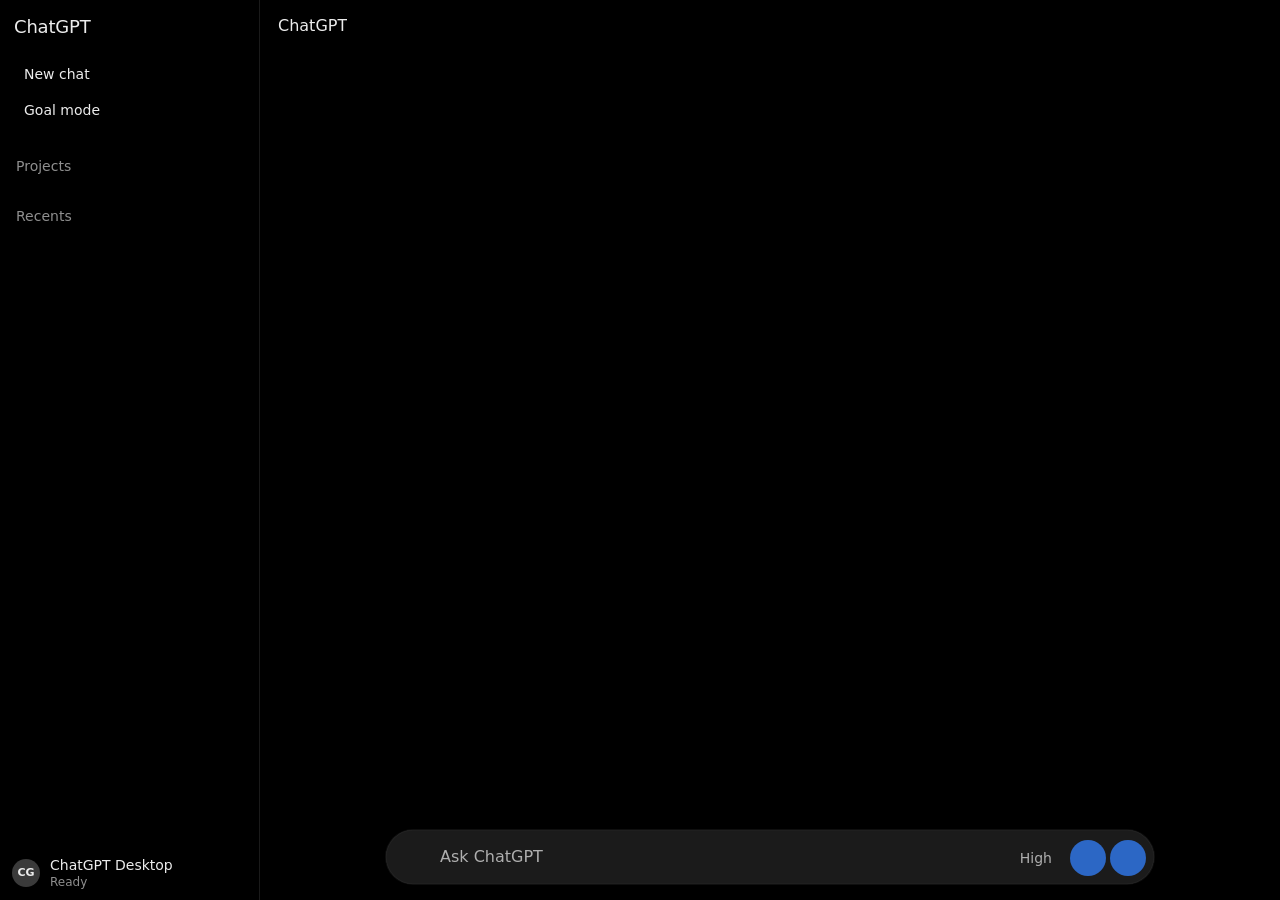
<file: src/index.html>
<!DOCTYPE html>
<html lang="en">
<head>
  <meta charset="UTF-8">
  <meta name="viewport" content="width=device-width, initial-scale=1.0">
  <title>ChatGPT</title>
  <link rel="stylesheet" href="styles.css">
  <script src="vendor/marked.min.js"></script>
  <script src="vendor/highlight.min.js"></script>
  <link rel="stylesheet" href="vendor/katex/katex.min.css">
  <script src="vendor/katex/katex.min.js"></script>
  <script src="vendor/mermaid/mermaid.min.js"></script>
</head>
<body>
  <div id="app">
    <div id="login-overlay" class="overlay" hidden>
      <div class="overlay-card">
        <h2>Sign in</h2>
        <p>Paste your ChatGPT access token to continue.</p>
        <textarea id="token-input" rows="4" placeholder="eyJ…" spellcheck="false"></textarea>
        <div id="login-error" class="login-error"></div>
        <button id="token-save-btn" type="button">Continue</button>
        <p class="hint">On chatgpt.com, open <code>/api/auth/session</code> and copy the <code>accessToken</code> value.</p>
      </div>
    </div>

    <div id="project-overlay" class="overlay" hidden>
      <div class="overlay-card">
        <h2>Create project</h2>
        <p>Projects keep chats, files, and custom instructions in one place.</p>
        <label class="field-label" for="project-name-input">Project name</label>
        <input id="project-name-input" type="text" placeholder="e.g. Copenhagen Trip" spellcheck="false" maxlength="120">
        <div id="project-error" class="login-error"></div>
        <div class="overlay-actions">
          <button type="button" class="btn-secondary" id="project-cancel-btn">Cancel</button>
          <button type="button" id="project-create-btn">Create project</button>
        </div>
      </div>
    </div>

    <div id="project-settings-overlay" class="overlay" hidden>
      <div class="overlay-card">
        <h2>Project settings</h2>
        <label class="field-label" for="ps-name">Project name</label>
        <input id="ps-name" type="text" maxlength="120" spellcheck="false">
        <label class="field-label" for="ps-instructions">Instructions</label>
        <textarea id="ps-instructions" rows="4" placeholder="Set context and customize how ChatGPT responds in this project." spellcheck="false"></textarea>
        <label class="field-label" for="ps-memory">Memory</label>
        <select id="ps-memory" class="ps-select">
          <option value="global">Default</option>
          <option value="project_v2">Project-only</option>
        </select>
        <div id="ps-error" class="login-error"></div>
        <div class="overlay-actions spread">
          <button type="button" class="btn-danger" id="ps-delete-btn">Delete project</button>
          <span class="overlay-spacer"></span>
          <button type="button" class="btn-secondary" id="ps-cancel-btn">Cancel</button>
          <button type="button" id="ps-save-btn">Save</button>
        </div>
      </div>
    </div>

    <div id="project-delete-overlay" class="overlay" hidden>
      <div class="overlay-card">
        <h2>Delete project?</h2>
        <p>This permanently deletes the project and all of its chats. This can’t be undone.</p>
        <div class="overlay-actions spread">
          <span class="overlay-spacer"></span>
          <button type="button" class="btn-secondary" id="pd-cancel-btn">Cancel</button>
          <button type="button" class="btn-danger" id="pd-confirm-btn">Delete</button>
        </div>
      </div>
    </div>

    <div id="rename-overlay" class="overlay" hidden>
      <div class="overlay-card">
        <h2>Rename chat</h2>
        <label class="field-label" for="rename-input">Chat name</label>
        <input id="rename-input" type="text" maxlength="200" spellcheck="false">
        <div id="rename-error" class="login-error"></div>
        <div class="overlay-actions">
          <button type="button" class="btn-secondary" id="rename-cancel-btn">Cancel</button>
          <button type="button" id="rename-save-btn">Save</button>
        </div>
      </div>
    </div>

    <div id="archived-overlay" class="overlay" hidden>
      <div class="overlay-card overlay-card-wide">
        <h2>Archived chats</h2>
        <div id="archived-list" class="archived-list"></div>
        <div class="overlay-actions spread">
          <span class="overlay-spacer"></span>
          <button type="button" class="btn-secondary" id="archived-close-btn">Close</button>
        </div>
      </div>
    </div>

    <div id="share-overlay" class="overlay" hidden>
      <div class="overlay-card">
        <h2>Share link to chat</h2>
        <p>Anyone with this link can view the chat as it is now.</p>
        <div class="share-row">
          <input id="share-url" type="text" readonly spellcheck="false">
          <button type="button" id="share-copy-btn">Copy link</button>
        </div>
        <div id="share-error" class="login-error"></div>
        <div class="overlay-actions">
          <span class="overlay-spacer"></span>
          <button type="button" class="btn-secondary" id="share-close-btn">Close</button>
        </div>
      </div>
    </div>

    <div id="project-share-overlay" class="overlay" hidden>
      <div class="overlay-card">
        <h2>Share project</h2>
        <p>Anyone with this link can view this project and its chats.</p>
        <div class="share-row">
          <input id="project-share-url" type="text" readonly spellcheck="false">
          <button type="button" id="project-share-copy-btn">Copy link</button>
        </div>
        <div id="project-share-error" class="login-error"></div>
        <div class="overlay-actions spread">
          <button type="button" class="btn-danger" id="project-share-stop-btn">Stop sharing</button>
          <span class="overlay-spacer"></span>
          <button type="button" class="btn-secondary" id="project-share-close-btn">Close</button>
        </div>
      </div>
    </div>

    <aside class="sidebar">
      <div class="sb-top">
        <div class="sb-brand">ChatGPT</div>
        <div class="sb-top-icons">
          <button type="button" class="icon-btn" id="search-btn" title="Search chats"><span data-icon="search" data-size="20"></span></button>
          <button type="button" class="icon-btn" id="collapse-btn" title="Close sidebar"><span data-icon="panel-left" data-size="20"></span></button>
        </div>
      </div>

      <nav class="sb-nav">
        <button type="button" class="sb-item" id="new-chat-btn"><span data-icon="square-pen"></span><span>New chat</span></button>
        <button type="button" class="sb-item" id="goal-nav-btn"><span data-icon="target"></span><span>Goal mode</span></button>
      </nav>

      <div class="sb-search" id="sb-search" hidden>
        <input id="sb-search-input" type="text" placeholder="Search chats" spellcheck="false">
      </div>

      <div class="sb-head" id="projects-head">
        <button type="button" class="sb-head-title" id="projects-toggle" title="Collapse projects">
          <span>Projects</span>
          <span class="sb-chevron" data-icon="chevron-down" data-size="14"></span>
        </button>
        <div class="sb-head-actions">
          <button type="button" class="icon-btn sb-mini" id="projects-more-btn" title="Projects"><span data-icon="ellipsis" data-size="16"></span></button>
          <button type="button" class="icon-btn sb-mini" id="project-add-btn" title="New project"><span data-icon="plus" data-size="16"></span></button>
        </div>
      </div>
      <div id="project-list" class="project-list"></div>

      <div class="sb-section">Recents</div>
      <div id="chat-list" class="chat-list"></div>

      <button type="button" class="sb-footer" id="profile-btn" title="Open profile menu">
        <div class="avatar">CG</div>
        <div class="sb-user">
          <div class="sb-user-name">ChatGPT Desktop</div>
          <div class="sb-user-status" id="status-text">Ready</div>
        </div>
        <span class="sb-profile-more" data-icon="ellipsis" data-size="18"></span>
      </button>
    </aside>

    <main class="main" id="main">
      <header class="topbar">
        <button type="button" class="icon-btn when-collapsed" id="open-sidebar-btn" title="Open sidebar"><span data-icon="panel-left" data-size="20"></span></button>
        <button type="button" class="icon-btn when-collapsed" id="topbar-new-btn" title="New chat"><span data-icon="square-pen" data-size="20"></span></button>
        <div class="topbar-title" id="chat-title">ChatGPT</div>
        <button type="button" class="icon-btn topbar-temp" id="temp-chat-btn" title="Temporary chat"><span data-icon="temp-chat" data-size="20"></span></button>
      </header>

      <div class="body">
        <div id="messages" class="messages">
          <div id="thread" class="thread"></div>
        </div>

        <h1 class="hero">What can I help with?</h1>
        <div id="starter-chips" class="starter-chips"></div>

        <div id="project-view" class="project-view">
          <div class="pv-head">
            <span class="pv-icon" data-icon="folder" data-size="24"></span>
            <h1 class="pv-title" id="pv-title"></h1>
            <button type="button" class="pv-share-btn" id="pv-share-btn" title="Share project"><span data-icon="upload" data-size="16"></span><span>Share</span></button>
            <button type="button" class="icon-btn pv-settings" id="pv-settings-btn" title="Project settings"><span data-icon="ellipsis" data-size="20"></span></button>
          </div>
          <div id="pv-composer" class="pv-composer"></div>
          <div class="pv-tabs">
            <button type="button" class="pv-tab active" id="pv-tab-chats">Chats</button>
            <button type="button" class="pv-tab" id="pv-tab-sources">Sources</button>
          </div>
          <div id="pv-chats" class="pv-chats"></div>
          <div id="pv-sources" class="pv-sources" hidden></div>
        </div>

        <div class="composer-wrap">
          <div class="composer-inner">
            <div class="disclaimer">ChatGPT can make mistakes. Check important info.</div>
            <div class="voice-orb" id="voice-orb" aria-hidden="true" hidden><div class="voice-clouds"></div></div>
            <div class="composer" id="composer">
              <div class="mention-menu" id="mention-menu" role="listbox" hidden></div>
              <div class="att-tray" id="att-tray" hidden></div>
              <div class="composer-row">
                <div class="plus-wrap">
                  <button type="button" class="icon-btn composer-plus" id="plus-btn" title="Add files and more"><span data-icon="plus" data-size="20"></span></button>
                  <div class="plus-menu" id="plus-menu" hidden>
                    <button type="button" class="menu-item" id="attach-btn"><span data-icon="paperclip"></span><span class="menu-item-name">Add photos &amp; files</span><span class="menu-item-desc">Upload from computer</span></button>
                    <button type="button" class="menu-item" id="goal-menu-btn"><span data-icon="target"></span><span class="menu-item-name">Goal mode</span><span class="menu-item-desc">Keep working until done</span></button>
                    <div id="plus-voice"></div>
                    <div id="plus-tools"></div>
                  </div>
                </div>
                <span class="goal-chip" id="goal-chip" hidden>
                  <span data-icon="target" data-size="14"></span>Goal
                  <button type="button" class="goal-chip-x" id="goal-chip-close" title="Exit goal mode"><span data-icon="x" data-size="12"></span></button>
                </span>
                <span class="mention-chips" id="mention-chips" hidden></span>
                <textarea id="chat-input" rows="1" placeholder="Ask ChatGPT" spellcheck="false"></textarea>
                <div class="model-wrap">
                  <button type="button" class="model-btn" id="model-btn" title="Thinking effort" aria-haspopup="true"><span id="model-label">High</span><span data-icon="chevron-down" data-size="14"></span></button>
                  <div class="model-panel" id="model-panel" hidden></div>
                </div>
                <button type="button" class="voice-mute" id="voice-mute" title="Turn off microphone" hidden><span data-icon="mic-off" data-size="16"></span></button>
                <button type="button" class="send-btn voice-btn" id="voice-btn" title="Start voice mode"><span data-icon="audio-lines" data-size="18"></span></button>
                <button type="button" class="send-btn" id="send-btn" title="Send"><span data-icon="arrow-up" data-size="18"></span></button>
              </div>
            </div>
            <input type="file" id="file-input" multiple hidden>
          </div>
        </div>
      </div>
    </main>

    <div class="drop-overlay" id="drop-overlay" hidden>
      <div class="drop-card">
        <span data-icon="upload" data-size="32"></span>
        <div class="drop-title">Add anything</div>
        <div class="drop-sub">Drop any file here to add it to the conversation</div>
      </div>
    </div>

    <div id="toast-stack" class="toast-stack" aria-live="polite" aria-atomic="false"></div>
  </div>

  <script src="icons.js"></script>
  <script src="attachments.js"></script>
  <script src="genui.js"></script>
  <script src="markdown.js"></script>
  <script src="mentions.js"></script>
  <script src="picker.js"></script>
  <script src="voice.js"></script>
  <script src="chat.js"></script>
  <script src="viewer.js"></script>
  <script src="sidebar.js"></script>
  <script src="projects.js"></script>
  <script src="toast.js"></script>
  <script src="app.js"></script>
</body>
</html>
</file>
<file: src/styles.css>
/* ChatGPT desktop — layout and values measured from chatgpt.com (dark theme). */

:root {
  --bg: #000;
  --sidebar-bg: #000;
  --text: #ececec;
  --text-strong: #fff;
  --text-muted: #afafaf;
  --text-faint: #8f8f8f;
  --hover: rgba(255, 255, 255, 0.06);
  --active: rgba(255, 255, 255, 0.1);
  --border: rgba(255, 255, 255, 0.1);
  --border-strong: rgba(255, 255, 255, 0.15);
  --user-bubble: #173e76;
  --user-text: #f6fafe;
  --code-bg: #303030;
  --inline-code-bg: #262626;
  --composer-bg: #303030;
  --error: #f87171;
  --link: #7ab7ff;
  --sidebar-w: 260px;
  --thread-w: 768px;
  --font: -apple-system, ui-sans-serif, system-ui, "Segoe UI", "Leelawadee UI", Helvetica, Arial, sans-serif;
  --mono: ui-monospace, SFMono-Regular, "SF Mono", Menlo, Consolas, "Liberation Mono", monospace;
}

* { box-sizing: border-box; }
[hidden] { display: none !important; }

html, body { height: 100%; }

body {
  margin: 0;
  background: var(--bg);
  color: var(--text);
  font: 16px/1.5 var(--font);
  overflow: hidden;
  -webkit-font-smoothing: antialiased;
}

button { font: inherit; color: inherit; }

.ico { display: block; flex-shrink: 0; }

#app { display: flex; height: 100vh; }

.icon-btn {
  display: inline-flex;
  align-items: center;
  justify-content: center;
  width: 36px;
  height: 36px;
  padding: 0;
  border: 0;
  border-radius: 8px;
  background: none;
  color: var(--text);
  cursor: pointer;
  flex-shrink: 0;
}
.icon-btn:hover { background: var(--active); }

/* ---------- Sidebar ---------- */
.sidebar {
  width: var(--sidebar-w);
  flex-shrink: 0;
  display: flex;
  flex-direction: column;
  background: var(--sidebar-bg);
  border-right: 1px solid var(--border);
}
#app.sb-collapsed .sidebar { display: none; }

.sb-top {
  height: 52px;
  display: flex;
  align-items: center;
  justify-content: space-between;
  padding: 0 8px 0 14px;
  flex-shrink: 0;
}
.sb-brand { font-size: 18px; font-weight: 500; letter-spacing: -0.01em; }
.sb-top-icons { display: flex; gap: 2px; }

.sb-nav { padding: 4px 6px; }

.sb-item {
  display: flex;
  align-items: center;
  gap: 8px;
  width: 100%;
  height: 36px;
  padding: 6px 10px;
  border: 0;
  border-radius: 8px;
  background: none;
  font-size: 14px;
  line-height: 20px;
  text-align: left;
  cursor: pointer;
}
.sb-item:hover { background: var(--hover); }

.sb-search { padding: 6px 8px 0; }
.sb-search input {
  width: 100%;
  height: 34px;
  padding: 0 10px;
  border: 1px solid var(--border-strong);
  border-radius: 8px;
  background: #171717;
  color: var(--text);
  font: 14px var(--font);
  outline: none;
}
.sb-search input:focus { border-color: rgba(255, 255, 255, 0.3); }

.sb-section {
  padding: 20px 16px 6px;
  font-size: 14px;
  line-height: 20px;
  color: var(--text-faint);
}

.chat-list { flex: 1; overflow-y: auto; padding: 0 6px 8px; }

.sb-chat {
  display: flex;
  align-items: center;
  gap: 4px;
  height: 36px;
  padding: 6px 6px 6px 10px;
  border-radius: 8px;
  font-size: 14px;
  line-height: 20px;
  cursor: pointer;
}
.sb-chat:hover { background: var(--hover); }
.sb-chat.active { background: var(--active); }

.sb-chat-title { flex: 1; min-width: 0; white-space: nowrap; overflow: hidden; text-overflow: ellipsis; }

/* Projects section — header (title + hover actions) and list, like chatgpt.com */
.sb-head {
  display: flex;
  align-items: center;
  justify-content: space-between;
  padding: 20px 8px 6px 16px;
}
.sb-head-title {
  display: flex;
  align-items: center;
  gap: 4px;
  border: 0;
  background: none;
  padding: 0;
  font: inherit;
  font-size: 14px;
  line-height: 20px;
  color: var(--text-faint);
  cursor: pointer;
}
.sb-head-title:hover { color: var(--text-muted); }
.sb-chevron { display: inline-flex; transition: transform 0.15s ease; }
#app.projects-collapsed .sb-chevron { transform: rotate(-90deg); }
.sb-head-actions {
  display: flex;
  gap: 2px;
  opacity: 0;
  transition: opacity 0.1s ease;
}
.sb-head:hover .sb-head-actions,
.sb-head:focus-within .sb-head-actions { opacity: 1; }
.icon-btn.sb-mini { width: 28px; height: 28px; color: var(--text-muted); }
.icon-btn.sb-mini:hover { color: var(--text); }

.project-list { padding: 0 6px; }
#app.projects-collapsed .project-list { display: none; }
.sb-project {
  display: flex;
  align-items: center;
  gap: 8px;
  height: 36px;
  padding: 6px 10px;
  border-radius: 8px;
  font-size: 14px;
  line-height: 20px;
  cursor: pointer;
}
.sb-project:hover { background: var(--hover); }
.sb-project.active { background: var(--active); }
.sb-project-icon { display: inline-flex; flex: 0 0 auto; color: var(--text-muted); }
.sb-project-title { flex: 1; min-width: 0; white-space: nowrap; overflow: hidden; text-overflow: ellipsis; }

/* Create-project dialog (reuses .overlay / .overlay-card) */
.overlay-card .field-label { display: block; margin: 6px 0; font-size: 13px; color: var(--text-muted); }
.overlay-card input[type="text"] {
  width: 100%;
  height: 40px;
  padding: 0 12px;
  border: 1px solid var(--border-strong);
  border-radius: 12px;
  background: #0d0d0d;
  color: var(--text);
  font: 14px var(--font);
  outline: none;
}
.overlay-card input[type="text"]:focus { border-color: rgba(255, 255, 255, 0.3); }
.overlay-actions { display: flex; gap: 8px; margin-top: 16px; }
.overlay-actions button { width: auto; flex: 1; margin-top: 0; }
.overlay-actions .btn-secondary {
  background: transparent;
  color: var(--text);
  border: 1px solid var(--border-strong);
}
.overlay-actions .btn-secondary:hover { background: var(--hover); }
.overlay-spacer { flex: 1; }
.overlay-actions.spread button { flex: 0 0 auto; width: auto; padding: 0 16px; }
.overlay-card .btn-danger {
  background: transparent;
  color: var(--error);
  border: 1px solid rgba(239, 68, 68, 0.4);
}
.overlay-card .btn-danger:hover { background: rgba(239, 68, 68, 0.14); }
#ps-instructions { height: auto; min-height: 96px; font: 14px/20px var(--font); resize: vertical; }
.ps-select {
  width: 100%;
  height: 40px;
  padding: 0 12px;
  border: 1px solid var(--border-strong);
  border-radius: 12px;
  background: #0d0d0d;
  color: var(--text);
  font: 14px var(--font);
  outline: none;
  color-scheme: dark;
  cursor: pointer;
}
.ps-select:focus { border-color: rgba(255, 255, 255, 0.3); }

/* Voice button (empty box) and Send button swap like on chatgpt.com */
.send-btn[hidden] { display: none; }
.composer[hidden] { display: none; }

/* Voice mode (measured on chatgpt.com): a 112px "sky" orb (blue, white clouds drifting along
   the bottom) centered 16px above the box, which stays in place with a 36px mic toggle
   (crossed-out mic; white 5%, red when muted) and a 36px blue ✕ that ends the call. */
.composer-inner { position: relative; }
.voice-orb {
  --level: 0;
  position: absolute;
  left: 50%;
  bottom: calc(100% + 16px);
  width: 112px;
  height: 112px;
  margin-left: -56px;
  border-radius: 50%;
  overflow: hidden;
  pointer-events: none;
  background:
    radial-gradient(circle at 34% 28%, rgba(150, 190, 255, 0.55) 0%, rgba(150, 190, 255, 0) 45%),
    linear-gradient(180deg, #1f55e0 0%, #2f6cf0 45%, #5a92f6 72%, #a9c8fb 100%);
  box-shadow:
    inset 0 0 6px rgba(255, 255, 255, 0.25),
    0 0 calc(10px + var(--level) * 40px) rgba(70, 120, 255, calc(0.18 + var(--level) * 0.45));
  transform: scale(calc(1 + var(--level) * 0.1));
  transition: transform 0.08s linear, box-shadow 0.08s linear;
}
.voice-orb[hidden] { display: none; }
.voice-orb[data-state="connecting…"] { opacity: 0.55; }
/* The cloud layer: soft white puffs along the lower part, slowly drifting sideways (twice as
   wide as the orb so the loop is seamless). */
.voice-clouds {
  position: absolute;
  left: 0;
  bottom: -6%;
  width: 200%;
  height: 62%;
  filter: blur(5px);
  background:
    radial-gradient(ellipse 16% 34% at 8% 72%, rgba(255, 255, 255, 0.95), rgba(255, 255, 255, 0) 70%),
    radial-gradient(ellipse 20% 30% at 22% 60%, rgba(255, 255, 255, 0.75), rgba(255, 255, 255, 0) 70%),
    radial-gradient(ellipse 14% 26% at 36% 78%, rgba(255, 255, 255, 0.9), rgba(255, 255, 255, 0) 70%),
    radial-gradient(ellipse 18% 32% at 58% 68%, rgba(255, 255, 255, 0.95), rgba(255, 255, 255, 0) 70%),
    radial-gradient(ellipse 20% 30% at 72% 58%, rgba(255, 255, 255, 0.75), rgba(255, 255, 255, 0) 70%),
    radial-gradient(ellipse 14% 26% at 86% 78%, rgba(255, 255, 255, 0.9), rgba(255, 255, 255, 0) 70%),
    linear-gradient(180deg, rgba(255, 255, 255, 0) 30%, rgba(235, 243, 255, 0.85) 100%);
  animation: voice-clouds 18s linear infinite;
}
@keyframes voice-clouds { to { transform: translateX(-50%); } }
@media (prefers-reduced-motion: reduce) { .voice-clouds { animation: none; } }
/* Room under the transcript so the orb never covers the latest message */
.main.voice-on .thread { padding-bottom: 140px; }
/* chatgpt.com drops the "What can I help with?" heading once a call starts */
.main.voice-on .hero { visibility: hidden; }
.voice-mute {
  display: inline-flex;
  align-items: center;
  justify-content: center;
  width: 36px;
  height: 36px;
  flex: none;
  border: 0;
  border-radius: 9999px;
  background: rgba(255, 255, 255, 0.05);
  color: #ededed;
  cursor: pointer;
}
.voice-mute[hidden] { display: none; }
.voice-mute:hover { background: rgba(255, 255, 255, 0.1); }
.voice-mute.off, .voice-mute.off:hover { background: rgb(250, 66, 62); color: #fff; }

/* chatgpt.com doesn't show "ChatGPT can make mistakes…" above the box once a chat has messages */
.main:not(.is-empty) .disclaimer { display: none; }

/* Tool logos in the activity panel (e.g. the Hexey icon), and attached images still loading */
.step-logo { display: block; width: 16px; height: 16px; border-radius: 4px; object-fit: contain; }
.msg-files img.msg-file-loading { width: 96px; height: 96px; background: #212121; animation: busy 1.4s ease-in-out infinite; }

/* A chat whose reply is still running (it may be in the background) */
.sb-chat-busy {
  flex: none;
  width: 14px;
  height: 14px;
  margin: 0 4px;
  border: 2px solid rgba(255, 255, 255, 0.25);
  border-top-color: var(--text);
  border-radius: 50%;
  animation: spin 0.9s linear infinite;
}
/* Threads of chats replying in the background stay in the page but out of sight. */
.thread[hidden] { display: none !important; }

.sb-chat-more {
  display: inline-flex;
  align-items: center;
  justify-content: center;
  width: 26px;
  height: 26px;
  padding: 0;
  border: 0;
  border-radius: 6px;
  background: none;
  color: var(--text-muted);
  cursor: pointer;
  opacity: 0;
}
.sb-chat:hover .sb-chat-more, .sb-chat.active .sb-chat-more { opacity: 1; }
.sb-chat-more:hover { color: var(--text); background: var(--active); }

/* Persistent pin glyph on a pinned chat (hidden on hover so the pin button shows). */
.sb-chat-pinned {
  display: inline-flex;
  align-items: center;
  flex: 0 0 auto;
  color: var(--text-muted);
}
.sb-chat:hover .sb-chat-pinned { display: none; }
/* Hover pin/unpin button */
.sb-chat-pin {
  display: inline-flex;
  align-items: center;
  justify-content: center;
  width: 26px;
  height: 26px;
  padding: 0;
  border: 0;
  border-radius: 6px;
  background: none;
  color: var(--text-muted);
  cursor: pointer;
  opacity: 0;
  flex: 0 0 auto;
}
.sb-chat:hover .sb-chat-pin, .sb-chat.active .sb-chat-pin { opacity: 1; }
.sb-chat-pin:hover { color: var(--text); background: var(--active); }

.sb-note { padding: 8px 10px; font-size: 13px; color: var(--text-faint); }

.sb-footer {
  display: flex;
  align-items: center;
  gap: 10px;
  width: 100%;
  margin: 0;
  padding: 10px 8px 10px 12px;
  flex-shrink: 0;
  border: 0;
  border-radius: 10px;
  background: none;
  color: var(--text);
  font: inherit;
  text-align: left;
  cursor: pointer;
}
.sb-footer:hover { background: var(--hover); }
.sb-profile-more { flex: 0 0 auto; color: var(--text-muted); display: inline-flex; align-items: center; }
.avatar {
  width: 28px;
  height: 28px;
  border-radius: 50%;
  background: #3a3a3a;
  display: flex;
  align-items: center;
  justify-content: center;
  font-size: 11px;
  font-weight: 600;
  flex-shrink: 0;
}
.avatar.has-pic { background-size: cover; background-position: center; background-repeat: no-repeat; }
.sb-user { flex: 1; min-width: 0; }
.sb-user-name { font-size: 14px; line-height: 18px; white-space: nowrap; overflow: hidden; text-overflow: ellipsis; }
.sb-user-status { font-size: 12px; line-height: 16px; color: var(--text-faint); white-space: nowrap; overflow: hidden; text-overflow: ellipsis; }
.sb-footer .icon-btn { color: var(--text-muted); width: 32px; height: 32px; }
.sb-footer .icon-btn:hover { color: var(--text); }

/* ---------- Main ---------- */
.main {
  flex: 1;
  min-width: 0;
  display: flex;
  flex-direction: column;
  background: var(--bg);
}

.topbar {
  height: 52px;
  display: flex;
  align-items: center;
  gap: 2px;
  padding: 0 12px;
  flex-shrink: 0;
}
.when-collapsed { display: none; }
#app.sb-collapsed .when-collapsed { display: inline-flex; }

.topbar-title {
  margin-left: 6px;
  font-size: 16px;
  font-weight: 500;
  white-space: nowrap;
  overflow: hidden;
  text-overflow: ellipsis;
}
.topbar-temp { margin-left: auto; flex: 0 0 auto; color: var(--text-muted); }
.topbar-temp:hover { color: var(--text); }
.topbar-temp.active { color: var(--text); background: var(--active); }

.body { flex: 1; min-height: 0; display: flex; flex-direction: column; }

.messages { flex: 1; overflow-y: auto; }

.thread {
  max-width: calc(var(--thread-w) + 48px);
  margin: 0 auto;
  padding: 8px 24px 40px;
}

/* A reply still being written on another device: no copy/actions row until it's done */
.turn-assistant:has(+ .remote-busy) .msg-actions { display: none; }

/* Math (KaTeX, as on chatgpt.com: 1.21em, display blocks 16px apart, long ones scroll) */
.math-display { overflow-x: auto; overflow-y: hidden; max-width: 100%; }
.msg-assistant .katex { font-size: 1.21em; }

/* Chat being fetched: spinner centred in the thread area, appears after 0.4 s like the web */
.thread:has(> .thread-loading) { height: 100%; }
.thread-loading {
  height: 100%;
  display: flex;
  align-items: center;
  justify-content: center;
  color: #cdcdcd;
  animation: delayed-show 0.4s step-end;
}
.thread-loading svg { animation: spin 2s linear infinite; }
@keyframes delayed-show { from { visibility: hidden; } to { visibility: visible; } }
@media (prefers-reduced-motion: reduce) { .thread-loading svg { animation: none; } }

.hero {
  display: none;
  margin: 0 0 28px;
  text-align: center;
  font-size: 28px;
  font-weight: 400;
  line-height: 34px;
}

.main.is-empty .messages { display: none; }
.main.is-empty .body { justify-content: center; padding-bottom: 12vh; }
.main.is-empty .hero { display: block; }
.main.is-empty .disclaimer { display: none; }

/* Starter prompt chips under the hero, shown only on an empty, non-temporary chat. */
.starter-chips { display: none; }
.main.is-empty .starter-chips {
  display: flex;
  flex-wrap: wrap;
  justify-content: center;
  gap: 8px;
  margin: -12px auto 24px;
  max-width: 640px;
}
.main.is-empty.temporary .starter-chips { display: none; }
.starter-chip {
  padding: 8px 14px;
  border: 1px solid var(--border);
  border-radius: 999px;
  background: none;
  color: var(--text);
  font-size: 13px;
  cursor: pointer;
}
.starter-chip:hover { background: var(--hover); }

/* Project landing view (opened from the sidebar Projects section) */
.project-view {
  display: none;
  flex: 1;
  min-height: 0;
  flex-direction: column;
  overflow-y: auto;
  padding: 24px 24px 8px;
}
.main.project-open .messages { display: none; }
.main.project-open .hero { display: none; }
.main.project-open .starter-chips { display: none; }
.main.project-open .body { justify-content: flex-start; padding-bottom: 0; }
.main.project-open .project-view { display: flex; }

.pv-head {
  display: flex;
  align-items: center;
  gap: 12px;
  width: 100%;
  max-width: 820px;
  margin: 8px auto 16px;
}
.pv-icon { display: inline-flex; flex: 0 0 auto; color: var(--text-muted); }
.pv-share-btn {
  display: inline-flex;
  align-items: center;
  gap: 6px;
  height: 36px;
  padding: 0 14px;
  border: 1px solid var(--border-strong);
  border-radius: 999px;
  background: transparent;
  color: var(--text);
  font-size: 14px;
  cursor: pointer;
  flex: 0 0 auto;
}
.pv-share-btn:hover { background: var(--hover); }

/* The composer is moved here (from the bottom bar) while a project landing is shown */
.pv-composer { width: 100%; max-width: 820px; margin: 0 auto 18px; }
.project-view .composer-wrap { padding: 0; }
.main.project-open .disclaimer { display: none; }
.pv-sources { width: 100%; max-width: 820px; margin: 8px auto 0; }
.pv-title {
  flex: 1;
  min-width: 0;
  margin: 0;
  font-size: 24px;
  font-weight: 600;
  white-space: nowrap;
  overflow: hidden;
  text-overflow: ellipsis;
}
.pv-settings { color: var(--text-muted); }
.pv-settings:hover { color: var(--text); }

.pv-tabs {
  display: flex;
  gap: 8px;
  width: 100%;
  max-width: 820px;
  margin: 0 auto 8px;
  border-bottom: 1px solid var(--border);
}
.pv-tab {
  border: 0;
  background: none;
  padding: 8px 4px;
  margin-bottom: -1px;
  color: var(--text-muted);
  font-size: 14px;
  cursor: pointer;
  border-bottom: 2px solid transparent;
}
.pv-tab.active { color: var(--text); border-bottom-color: var(--text); }

.pv-chats { width: 100%; max-width: 820px; margin: 8px auto 0; }
.pv-chat {
  display: flex;
  align-items: center;
  gap: 8px;
  padding: 12px;
  border-radius: 10px;
  font-size: 15px;
  cursor: pointer;
}
.pv-chat:hover { background: var(--hover); }
.pv-chat-title { flex: 1; min-width: 0; white-space: nowrap; overflow: hidden; text-overflow: ellipsis; }
.pv-chat-remove {
  display: inline-flex;
  padding: 2px;
  border: 0;
  border-radius: 6px;
  background: none;
  color: var(--text-muted);
  cursor: pointer;
  opacity: 0;
}
.pv-chat:hover .pv-chat-remove { opacity: 1; }
.pv-chat-remove:hover { color: var(--text); background: var(--active); }

/* Floating popovers: project picker + the chat "..." context menu */
.project-picker {
  position: fixed;
  z-index: 200;
  min-width: 180px;
  max-width: 280px;
  max-height: 320px;
  overflow-y: auto;
  padding: 6px;
  border: 1px solid var(--border);
  border-radius: 12px;
  background: #1a1a1a;
  box-shadow: 0 10px 30px rgba(0, 0, 0, 0.5);
}
.project-picker-item {
  display: flex;
  align-items: center;
  gap: 8px;
  width: 100%;
  padding: 8px 10px;
  border: 0;
  border-radius: 8px;
  background: none;
  color: var(--text);
  font-size: 14px;
  text-align: left;
  cursor: pointer;
}
.project-picker-item:hover { background: var(--hover); }
.project-picker-item span { flex: 1; min-width: 0; white-space: nowrap; overflow: hidden; text-overflow: ellipsis; }
.project-picker-item .ico { flex: 0 0 auto; color: var(--text-muted); }

/* The chat "..." context menu */
.popover-menu {
  position: fixed;
  z-index: 200;
  min-width: 184px;
  padding: 6px;
  border: 1px solid var(--border);
  border-radius: 12px;
  background: #1a1a1a;
  box-shadow: 0 10px 30px rgba(0, 0, 0, 0.5);
}
.popover-item {
  display: flex;
  align-items: center;
  gap: 10px;
  width: 100%;
  padding: 8px 10px;
  border: 0;
  border-radius: 8px;
  background: none;
  color: var(--text);
  font-size: 14px;
  text-align: left;
  cursor: pointer;
}
.popover-item:hover { background: var(--hover); }
.popover-item span { flex: 1; min-width: 0; white-space: nowrap; overflow: hidden; text-overflow: ellipsis; }
.popover-item .ico { flex: 0 0 auto; color: var(--text-muted); }
.popover-item.danger { color: var(--error); }
.popover-item.danger .ico { color: var(--error); }
.popover-item.danger:hover { background: rgba(239, 68, 68, 0.14); }
.popover-sep { height: 1px; margin: 6px 4px; background: var(--border); }

/* Share-link dialog row */
.share-row { display: flex; align-items: center; gap: 8px; margin-top: 4px; }
.share-row input { flex: 1; min-width: 0; }
/* Higher specificity than the generic `.overlay-card button` (width:100%; margin-top:12px),
   so the Copy-link button stays compact and the link field fills the row. */
.overlay-card .share-row button { flex: 0 0 auto; width: auto; height: 40px; margin: 0; padding: 0 18px; }

.pv-empty { padding: 48px 0; text-align: center; }
.pv-empty-title { margin-bottom: 4px; font-size: 16px; font-weight: 600; }
.pv-empty-sub { font-size: 14px; color: var(--text-muted); }

/* ---------- Turns ---------- */
.turn { margin: 0 0 28px; }

.turn-user { display: flex; }

.bubble {
  max-width: 70%;
  padding: 10px 16px;
  border-radius: 22px;
  background: var(--user-bubble);
  color: var(--user-text);
  font-size: 16px;
  line-height: 24px;
  white-space: pre-wrap;
  overflow-wrap: anywhere;
}

.notice {
  margin: 0 0 20px;
  text-align: center;
  font-size: 13px;
  color: var(--text-muted);
}

.typing {
  width: 14px;
  height: 14px;
  border-radius: 50%;
  background: var(--text);
  animation: pulse 1.1s ease-in-out infinite;
}
@keyframes pulse {
  0%, 100% { transform: scale(0.75); opacity: 0.6; }
  50% { transform: scale(1); opacity: 1; }
}

.msg-error {
  padding: 10px 14px;
  border: 1px solid rgba(248, 113, 113, 0.35);
  border-radius: 12px;
  background: rgba(248, 113, 113, 0.08);
  color: var(--error);
  font-size: 14px;
  white-space: pre-wrap;
}

.msg-actions { display: flex; gap: 2px; margin: 6px 0 0 -6px; }

.act-btn {
  display: inline-flex;
  align-items: center;
  justify-content: center;
  width: 32px;
  height: 32px;
  padding: 0;
  border: 0;
  border-radius: 8px;
  background: none;
  color: var(--text-muted);
  cursor: pointer;
}
.act-btn:hover { background: var(--active); color: var(--text); }
.act-btn.copied { color: var(--text); }

/* ---------- Assistant markdown ---------- */
.msg-assistant {
  font-size: 16px;
  line-height: 28px;
  color: var(--text);
  overflow-wrap: anywhere;
}
.msg-assistant > :first-child { margin-top: 0; }
.msg-assistant > :last-child { margin-bottom: 0; }

.msg-assistant p { margin: 0 0 16px; }
.msg-assistant strong { font-weight: 600; color: var(--text-strong); }

.msg-assistant h1 { font-size: 24px; line-height: 32px; font-weight: 600; margin: 28px 0 12px; }
.msg-assistant h2 { font-size: 20px; line-height: 28px; font-weight: 600; margin: 28px 0 10px; }
.msg-assistant h3 { font-size: 18px; line-height: 26px; font-weight: 600; margin: 24px 0 8px; }
.msg-assistant h4 { font-size: 16px; line-height: 24px; font-weight: 600; margin: 20px 0 6px; }

.msg-assistant ul, .msg-assistant ol { margin: 4px 0 16px; padding-left: 26px; }
.msg-assistant li { margin: 4px 0; }
.msg-assistant li > p { margin: 0; }
.msg-assistant li::marker { color: var(--text-muted); }

.msg-assistant blockquote {
  margin: 0 0 16px;
  padding-left: 14px;
  border-left: 2px solid #4a4a4a;
  color: #cdcdcd;
}

.msg-assistant hr { border: 0; border-top: 1px solid var(--border); margin: 24px 0; }

.msg-assistant a { color: var(--link); text-decoration: underline; text-underline-offset: 2px; cursor: pointer; }

.msg-assistant :not(pre) > code {
  padding: 1px 5px;
  border-radius: 4px;
  background: var(--inline-code-bg);
  font-family: var(--mono);
  font-size: 0.875em;
  color: var(--text);
}

.msg-assistant code.file-link { cursor: pointer; text-decoration: underline dotted rgba(255, 255, 255, 0.35); text-underline-offset: 3px; }
.msg-assistant code.file-link:hover { background: #333; }

.msg-assistant img { max-width: 100%; border-radius: 12px; }

/* Code blocks */
.code-block {
  margin: 16px 0;
  border: 1px solid rgba(255, 255, 255, 0.05);
  border-radius: 24px;
  background: var(--code-bg);
  overflow: hidden;
}

.code-header {
  display: flex;
  align-items: center;
  justify-content: space-between;
  gap: 8px;
  height: 44px;
  padding: 6px 6px 6px 20px;
  font-size: 14px;
  line-height: 20px;
  font-weight: 500;
}

.code-lang { display: flex; align-items: center; gap: 8px; min-width: 0; }
.code-actions { display: flex; align-items: center; gap: 2px; }

.code-btn {
  display: inline-flex;
  align-items: center;
  justify-content: center;
  width: 32px;
  height: 32px;
  padding: 0;
  border: 0;
  border-radius: 8px;
  background: none;
  color: var(--text);
  cursor: pointer;
}
.code-btn:hover { background: rgba(255, 255, 255, 0.1); }
.code-btn.active { background: rgba(255, 255, 255, 0.12); }

/* Mermaid diagrams: chatgpt.com shows the rendered diagram centered, with a hover toolbar. */
.mermaid-block {
  position: relative;
  margin: 16px 0;
  min-height: 60px;
  border: 1px solid var(--border);
  border-radius: 16px;
  background: rgba(255, 255, 255, 0.02);
  overflow: hidden;
}
.mermaid-view {
  display: flex;
  align-items: center;
  justify-content: center;
  padding: 20px;
  overflow-x: auto;
}
.mermaid-view svg { max-width: 100%; height: auto; }
.mermaid-block.show-code .mermaid-view { display: none; }

/* mermaid v9 ignores the themeVariables we pass, so force the palette measured on chatgpt.com
   (dark) here. Its injected styles are id-scoped but not !important, so these win. */
.mermaid-view .node rect,
.mermaid-view .node polygon,
.mermaid-view .node circle,
.mermaid-view .node path { fill: #00284d !important; stroke: rgba(255, 255, 255, 0.15) !important; }
.mermaid-view .cluster rect { fill: rgba(255, 255, 255, 0.04) !important; stroke: rgba(255, 255, 255, 0.15) !important; }
.mermaid-view .nodeLabel,
.mermaid-view .edgeLabel,
.mermaid-view .cluster-label,
.mermaid-view text,
.mermaid-view .label,
.mermaid-view foreignObject div { color: #ededed !important; fill: #ededed !important; }
.mermaid-view .edgeLabel,
.mermaid-view .edgeLabel rect,
.mermaid-view .labelBkg { background-color: #212121 !important; fill: #212121 !important; }
.mermaid-view .edgePath path,
.mermaid-view path.flowchart-link,
.mermaid-view .flowchart-link { stroke: #afafaf !important; }
.mermaid-view .arrowheadPath,
.mermaid-view marker path,
.mermaid-view .marker { fill: #afafaf !important; stroke: #afafaf !important; }
/* Source: hidden while the diagram shows; shown on the code toggle or when rendering failed. */
.mermaid-src {
  display: none;
  margin: 0;
  padding: 16px 20px;
  overflow-x: auto;
  font-family: var(--mono);
  font-size: 13px;
  line-height: 1.6;
  color: var(--text);
  white-space: pre;
}
.mermaid-block.show-code .mermaid-src,
.mermaid-block.mermaid-failed .mermaid-src { display: block; }
.mermaid-block.mermaid-failed { background: var(--code-bg); }

.mermaid-tools {
  position: absolute;
  top: 8px;
  right: 8px;
  display: flex;
  align-items: center;
  gap: 2px;
  padding: 2px;
  border-radius: 999px;
  background: rgba(0, 0, 0, 0.35);
  opacity: 0;
  transition: opacity 0.12s;
}
.mermaid-block:hover .mermaid-tools,
.mermaid-block:focus-within .mermaid-tools { opacity: 1; }
.mermaid-btn {
  display: inline-flex;
  align-items: center;
  justify-content: center;
  width: 28px;
  height: 28px;
  padding: 0;
  border: 0;
  border-radius: 999px;
  background: none;
  color: var(--text);
  cursor: pointer;
}
.mermaid-btn:hover { background: rgba(255, 255, 255, 0.12); }
.mermaid-btn.active { background: rgba(255, 255, 255, 0.16); }

.code-pre {
  margin: 0;
  padding: 0 20px 18px;
  overflow-x: auto;
  font-family: var(--mono);
  font-size: 13px;
  line-height: 20px;
  color: var(--text);
}
.code-pre.wrap { white-space: pre-wrap; overflow-wrap: anywhere; }
.code-pre code { font: inherit; background: none; padding: 0; color: inherit; }

/* Syntax colors */
.hljs-keyword, .hljs-selector-tag, .hljs-built_in, .hljs-literal, .hljs-doctag { color: #c792ea; }
.hljs-string, .hljs-regexp, .hljs-addition, .hljs-template-tag { color: #a5d6a7; }
.hljs-number, .hljs-symbol, .hljs-bullet { color: #f78c6c; }
.hljs-title, .hljs-title.function_, .hljs-section { color: #82aaff; }
.hljs-attr, .hljs-attribute, .hljs-property, .hljs-type, .hljs-title.class_ { color: #ffcb6b; }
.hljs-variable, .hljs-template-variable, .hljs-name, .hljs-selector-id, .hljs-selector-class, .hljs-deletion { color: #f07178; }
.hljs-comment, .hljs-quote { color: #7f848e; font-style: italic; }
.hljs-meta, .hljs-params, .hljs-subst { color: #89ddff; }
.hljs-emphasis { font-style: italic; }
.hljs-strong { font-weight: 600; }

/* Tables */
/* Measured on chatgpt.com: no outer frame, rows divided by a faint 1px line,
   14px cells with 8px vertical padding and no left inset. */
.table-wrap { margin: 16px 0; overflow-x: auto; }
.table-wrap table { width: 100%; border-collapse: collapse; font-size: 14px; line-height: 22px; }
.table-wrap tr { border-bottom: 1px solid rgba(255, 255, 255, 0.05); }
.table-wrap th {
  padding: 8px 16px 8px 0;
  text-align: left;
  font-weight: 600;
  white-space: nowrap;
}
.table-wrap td { padding: 8px 16px 8px 0; vertical-align: top; }

/* ---------- Composer ---------- */
.composer-wrap { padding: 0 24px 16px; flex-shrink: 0; }
.composer-inner { max-width: var(--thread-w); margin: 0 auto; }

.disclaimer {
  padding: 0 0 10px;
  text-align: center;
  font-size: 12px;
  line-height: 16px;
  color: var(--text-muted);
}

/* Measured on chatgpt.com: #1b1b1b, radius 28, faint inset outline, 52px tall */
.composer {
  position: relative;
  display: flex;
  flex-direction: column;
  min-height: 52px;
  padding: 8px;
  border-radius: 28px;
  background: #1b1b1b;
  box-shadow: inset 0 0 1px 0 rgba(255, 255, 255, 0.2), 0 0 0 1px rgba(255, 255, 255, 0.06);
}

.composer-row { display: flex; align-items: flex-end; gap: 4px; }

/* More than one line: text takes the full width, buttons drop to a row below (like the web). */
.composer.multiline .composer-row { flex-wrap: wrap; }
.composer.multiline #chat-input { order: -1; flex: 1 0 100%; padding: 6px 10px; }
.composer.multiline .mention-chips { order: -2; flex: 1 0 100%; padding: 2px 6px 0; }
.composer.multiline .send-btn { margin-left: auto; }

/* "@" menu (mentions.js) */
.mention-menu {
  position: absolute;
  left: 0;
  right: 0;
  bottom: calc(100% + 8px);
  z-index: 20;
  max-height: 330px;
  overflow-y: auto;
  padding: 6px;
  border-radius: 20px;
  background: #2a2a2a;
  box-shadow: 0 8px 28px rgba(0, 0, 0, 0.45), inset 0 0 0 1px rgba(255, 255, 255, 0.06);
}
.mention-menu[hidden] { display: none; }
.mention-item {
  display: flex;
  align-items: center;
  gap: 10px;
  min-height: 34px;
  padding: 4px 10px;
  border-radius: 10px;
  cursor: pointer;
  white-space: nowrap;
}
.mention-item.active { background: rgba(255, 255, 255, 0.08); }
.mention-item-logo { display: inline-flex; width: 18px; justify-content: center; flex: none; color: #afafaf; }
.mention-item-name { font-size: 14px; font-weight: 500; color: #ededed; }
.mention-item-desc { overflow: hidden; text-overflow: ellipsis; font-size: 14px; color: #8f8f8f; min-width: 0; }
.mention-logo { display: inline-block; flex: none; object-fit: contain; border-radius: 4px; vertical-align: -3px; }

/* Picked entries in the composer, and app mentions in sent messages: blue name with its icon */
.mention-chips { display: inline-flex; flex-wrap: wrap; align-items: center; gap: 6px; padding: 0 2px 7px 4px; min-width: 0; }
.mention-chips[hidden] { display: none; }
.mention-chip {
  display: inline-flex;
  align-items: center;
  gap: 5px;
  height: 26px;
  padding: 0 4px 0 8px;
  border-radius: 999px;
  background: rgba(99, 168, 248, 0.12);
  color: rgb(99, 168, 248);
  font-size: 14px;
  font-weight: 500;
  white-space: nowrap;
}
.mention-chip-x {
  display: inline-flex;
  align-items: center;
  justify-content: center;
  width: 18px;
  height: 18px;
  padding: 0;
  border: 0;
  border-radius: 50%;
  background: none;
  color: inherit;
  cursor: pointer;
}
.mention-chip-x:hover { background: rgba(99, 168, 248, 0.2); }
.mention-pill { display: inline-flex; align-items: center; gap: 4px; color: rgb(99, 168, 248); vertical-align: bottom; }
.mention-pill .mention-logo { border-radius: 3px; }

/* Attachment tray (inside the composer) */
.att-tray { display: flex; flex-wrap: wrap; gap: 8px; padding: 6px 6px 10px; }

.att {
  position: relative;
  flex-shrink: 0;
  border-radius: 16px;
  background: #212121;
  border: 1px solid var(--border);
}
.att-image { width: 64px; height: 64px; overflow: hidden; }
.att-image img { width: 100%; height: 100%; object-fit: cover; display: block; border-radius: 15px; }
.att-file { display: flex; align-items: center; gap: 10px; width: 220px; height: 64px; padding: 0 12px 0 10px; }
.att-error { border-color: rgba(248, 113, 113, 0.6); }

.att-icon {
  width: 40px;
  height: 40px;
  border-radius: 10px;
  background: #fa423e;
  color: #fff;
  display: flex;
  align-items: center;
  justify-content: center;
  flex-shrink: 0;
}
.att-image .att-icon { margin: 12px; background: #3b82f6; }
.att-icon-image { background: #3b82f6; }
.att-meta { min-width: 0; }
.att-name { font-size: 14px; line-height: 20px; font-weight: 500; white-space: nowrap; overflow: hidden; text-overflow: ellipsis; }
.att-type { font-size: 12px; line-height: 16px; color: var(--text-muted); }
.att-error .att-type { color: var(--error); }

.att-spinner {
  position: absolute;
  inset: 0;
  display: flex;
  align-items: center;
  justify-content: center;
  border-radius: inherit;
  background: rgba(0, 0, 0, 0.55);
  color: #fff;
}
.att-spinner .ico { animation: spin 0.9s linear infinite; }
@keyframes spin { to { transform: rotate(360deg); } }

.att-remove {
  position: absolute;
  top: -6px;
  right: -6px;
  width: 20px;
  height: 20px;
  padding: 0;
  border: 1px solid rgba(0, 0, 0, 0.4);
  border-radius: 50%;
  background: var(--text);
  color: #0d0d0d;
  display: flex;
  align-items: center;
  justify-content: center;
  cursor: pointer;
  opacity: 0;
}
.att:hover .att-remove, .att-error .att-remove { opacity: 1; }

/* "+" menu */
.plus-wrap { position: relative; flex-shrink: 0; }
.plus-menu {
  position: absolute;
  bottom: 44px;
  left: 0;
  z-index: 20;
  min-width: 220px;
  padding: 6px;
  border: 1px solid var(--border);
  border-radius: 16px;
  background: #2a2a2a;
  box-shadow: 0 8px 28px rgba(0, 0, 0, 0.5);
}
.menu-item {
  display: flex;
  align-items: center;
  gap: 10px;
  width: 100%;
  height: 38px;
  padding: 0 10px;
  border: 0;
  border-radius: 10px;
  background: none;
  font-size: 14px;
  text-align: left;
  cursor: pointer;
}
.menu-item:hover { background: rgba(255, 255, 255, 0.08); }

/* "+" menu: same tool list as "@" (name + gray description), scrollable like chatgpt.com */
.plus-menu { width: min(560px, calc(100vw - 48px)); max-height: 360px; overflow-y: auto; }
.menu-item { white-space: nowrap; color: var(--text); }
.menu-item-name { font-weight: 500; flex: none; }
.menu-item-desc { color: #8f8f8f; overflow: hidden; text-overflow: ellipsis; min-width: 0; }
.menu-item-logo { display: inline-flex; width: 18px; justify-content: center; flex: none; color: #afafaf; }
.menu-sep { height: 1px; margin: 4px 6px; background: rgba(255, 255, 255, 0.08); }
.menu-item-end { margin-left: auto; display: inline-flex; color: #8f8f8f; flex: none; }
.menu-sub { padding-left: 22px; }
.menu-sub .menu-item-logo { color: var(--text); }

/* Thinking-effort / model picker (picker.js) */
.model-wrap { position: relative; flex: none; margin-left: auto; }
.model-btn {
  display: inline-flex;
  align-items: center;
  gap: 4px;
  height: 36px;
  padding: 0 10px;
  border: 0;
  border-radius: 9999px;
  background: none;
  color: #afafaf;
  font: inherit;
  font-size: 14px;
  cursor: pointer;
}
.model-btn:hover, .model-btn.open { background: rgba(255, 255, 255, 0.08); color: var(--text); }
.model-panel {
  position: absolute;
  right: 0;
  bottom: 44px;
  z-index: 25;
  width: 220px;
  padding: 10px 12px 12px;
  border-radius: 16px;
  background: #2a2a2a;
  box-shadow: 0 8px 28px rgba(0, 0, 0, 0.5), inset 0 0 0 1px rgba(255, 255, 255, 0.06);
}
.model-panel[hidden] { display: none; }
.model-level {
  display: flex;
  align-items: center;
  justify-content: center;
  gap: 4px;
  width: 100%;
  padding: 2px 0 8px;
  border: 0;
  background: none;
  color: var(--text);
  font: inherit;
  font-size: 14px;
  font-weight: 600;
  cursor: pointer;
}
.effort-range { width: 100%; margin: 0; accent-color: rgb(44, 103, 197); cursor: pointer; }
.effort-ticks { display: flex; justify-content: space-between; margin-top: 4px; font-size: 11px; color: #8f8f8f; }
.model-list { margin-top: 10px; padding-top: 8px; border-top: 1px solid rgba(255, 255, 255, 0.08); }
.model-row {
  display: flex;
  align-items: center;
  justify-content: space-between;
  width: 100%;
  height: 34px;
  padding: 0 8px;
  border: 0;
  border-radius: 8px;
  background: none;
  color: var(--text);
  font: inherit;
  font-size: 14px;
  cursor: pointer;
}
.model-row:hover { background: rgba(255, 255, 255, 0.08); }
.model-empty { padding: 6px 8px; color: #8f8f8f; font-size: 13px; }
/* In multi-line mode the picker sits with the send button on the bottom row. */
.composer.multiline .model-wrap { margin-left: auto; }
.composer.multiline .send-btn { margin-left: 0; }

/* Drag-and-drop overlay */
.drop-overlay {
  position: fixed;
  inset: 0;
  z-index: 90;
  display: flex;
  align-items: center;
  justify-content: center;
  background: rgba(0, 0, 0, 0.6);
  pointer-events: none;
}
.drop-card {
  display: flex;
  flex-direction: column;
  align-items: center;
  gap: 6px;
  padding: 32px 48px;
  border: 2px dashed rgba(255, 255, 255, 0.35);
  border-radius: 24px;
  background: #1b1b1b;
  text-align: center;
}
.drop-title { font-size: 20px; font-weight: 600; margin-top: 6px; }
.drop-sub { font-size: 14px; color: var(--text-muted); }

/* Attachments shown on sent user messages */
.turn-user { flex-direction: column; align-items: flex-end; gap: 8px; }
.msg-files { display: flex; flex-wrap: wrap; justify-content: flex-end; align-items: flex-end; gap: 8px; max-width: 70%; }
.msg-files img { min-width: 64px; min-height: 64px; max-width: 240px; max-height: 240px; border-radius: 18px; display: block; object-fit: cover; }
.msg-files .att-file { background: #212121; }

.composer-plus { color: #afafaf; }
.composer-plus:hover { color: var(--text); }
.composer-plus.active { background: rgba(122, 183, 255, 0.18); color: var(--link); }

.goal-chip {
  display: inline-flex;
  align-items: center;
  gap: 5px;
  height: 30px;
  margin-bottom: 3px;
  padding: 0 6px 0 10px;
  border-radius: 999px;
  background: rgba(122, 183, 255, 0.18);
  color: var(--link);
  font-size: 13px;
  font-weight: 500;
  flex-shrink: 0;
}
.goal-chip .ico { display: inline-block; }
.goal-chip-x {
  display: inline-flex;
  align-items: center;
  justify-content: center;
  width: 18px;
  height: 18px;
  padding: 0;
  border: 0;
  border-radius: 50%;
  background: none;
  color: inherit;
  cursor: pointer;
}
.goal-chip-x:hover { background: rgba(122, 183, 255, 0.25); }

#chat-input {
  flex: 1;
  min-width: 0;
  max-height: 220px;
  margin: 0;
  padding: 6px 6px;
  border: 0;
  outline: none;
  resize: none;
  background: none;
  color: var(--text);
  font: 16px/26px var(--font);
}
#chat-input::placeholder { color: var(--text-muted); }

/* chatgpt.com's send button: blue circle rgb(44,103,197) */
.send-btn {
  display: inline-flex;
  align-items: center;
  justify-content: center;
  width: 36px;
  height: 36px;
  padding: 0;
  border: 0;
  border-radius: 50%;
  background: rgb(44, 103, 197);
  color: #ededed;
  cursor: pointer;
  flex-shrink: 0;
}
.send-btn:hover:not(:disabled) { background: rgb(55, 117, 214); }
.send-btn:disabled { opacity: 0.4; cursor: default; }
@keyframes busy { 50% { opacity: 0.45; } }

/* ---------- ChatGPT DIL components ---------- */
.dil-box { display: flex; flex-direction: column; gap: 8px; margin: 16px 0; }
.dil-box > p, .dil-box > div > p { margin: 0; }
.dil-box .dil-box { margin: 0; }
.dil-dir-row { flex-direction: row; flex-wrap: wrap; }
.dil-has-border { border: 1px solid var(--border-strong); border-radius: 12px; padding: 12px; }
.dil-bg-surface { background: #171717; border-radius: 12px; padding: 12px; }
.dil-bg-surface-alt { background: #212121; border-radius: 12px; padding: 12px; }
.dil-border-success { border-color: rgb(4, 184, 76); }
.dil-border-error { border-color: var(--error); }
.dil-p-1 { padding: 4px; } .dil-p-2 { padding: 8px; } .dil-p-3 { padding: 12px; } .dil-p-4 { padding: 16px; }
.dil-gap-1 { gap: 4px; } .dil-gap-2 { gap: 8px; } .dil-gap-3 { gap: 12px; } .dil-gap-4 { gap: 16px; }
.dil-r-sm { border-radius: 6px; } .dil-r-md { border-radius: 8px; } .dil-r-lg { border-radius: 12px; }
.dil-align-center { align-items: center; text-align: center; }
/* In a row, align is the cross (vertical) axis only; text stays left like chatgpt.com. */
.dil-dir-row.dil-align-center { text-align: start; }
.dil-align-start { align-items: flex-start; }
.dil-justify-center { justify-content: center; }

.dil-row { display: flex; align-items: center; gap: 8px; }
.dil-justify-between { justify-content: space-between; }

.dil-grid { display: grid; gap: 8px; margin: 16px 0; }
.dil-cols-1 { grid-template-columns: minmax(0, 1fr); }
.dil-cols-2 { grid-template-columns: repeat(2, minmax(0, 1fr)); }
.dil-cols-3 { grid-template-columns: repeat(3, minmax(0, 1fr)); }
.dil-cols-4 { grid-template-columns: repeat(4, minmax(0, 1fr)); }
.dil-grid-item { min-width: 0; display: flex; flex-direction: column; }
.dil-grid-item > .dil-box { flex: 1; margin: 0; }
.dil-caption { display: block; font-size: 13px; line-height: 18px; color: var(--text-muted); }
.msg-assistant .dil-box .dil-title { margin: 0; }
.msg-assistant .dil-title-xl { font-size: 24px; line-height: 30px; }
.msg-assistant .dil-title-2xl { font-size: 24px; line-height: 32px; }
.dil-tabular { font-variant-numeric: tabular-nums; }
.dil-color-secondary { color: var(--text-muted); }
.dil-color-success { color: rgb(4, 184, 76); }
.dil-color-error { color: var(--error); }
.dil-size-xs { font-size: 12px; line-height: 18px; }
.dil-size-sm { font-size: 14px; line-height: 20px; }
.dil-size-lg { font-size: 18px; line-height: 26px; }
.dil-weight-semibold { font-weight: 600; }

.msg-assistant .dil-title { font-weight: 600; margin: 24px 0 8px; }
.msg-assistant .dil-title-lg { font-size: 20px; line-height: 28px; }
.msg-assistant .dil-title-md { font-size: 18px; line-height: 26px; }
.msg-assistant .dil-title-sm { font-size: 16px; line-height: 24px; }

.dil-icon { display: inline-flex; align-items: center; justify-content: center; color: var(--text-muted); vertical-align: middle; }
.dil-icon-success, .dil-icon-green { color: rgb(4, 184, 76); }
.dil-icon-error, .dil-icon-red { color: var(--error); }
.dil-icon-warning, .dil-icon-yellow { color: #f59e0b; }
.dil-icon-primary, .dil-icon-blue { color: var(--link); }

.dil-divider { border: 0; border-top: 1px solid var(--border); margin: 12px 0; }
.dil-list { margin: 8px 0; padding-left: 24px; }
.dil-list-item { margin: 4px 0; }
.dil-badge { display: inline-block; padding: 0 7px; border-radius: 9999px; background: rgba(255, 255, 255, 0.1); font-size: 12px; font-weight: 500; line-height: 20px; color: #ededed; }
.dil-header { font-weight: 600; }
.dil-button { display: inline-flex; padding: 6px 14px; border-radius: 999px; background: var(--active); font-size: 14px; }

/* GenUI controls */
.gx-radio-group { display: flex; flex-direction: column; gap: 6px; }
.gx-radio-group.gx-row { flex-direction: row; flex-wrap: wrap; gap: 8px 20px; }

.gx-radio {
  position: relative;
  display: flex;
  align-items: center;
  gap: 10px;
  min-height: 26px;
  font-size: 16px;
  line-height: 26px;
  cursor: pointer;
  text-align: left;
}
.gx-radio input { position: absolute; opacity: 0; width: 0; height: 0; margin: 0; }
/* Two-line options (title + description): dot aligns with the title line */
.gx-label { display: flex; flex-direction: column; min-width: 0; }
.gx-label-line { display: block; }
.gx-radio:has(.gx-label-line) { align-items: flex-start; }
.gx-radio:has(.gx-label-line) .gx-dot { margin-top: 3px; }
.gx-dot {
  width: 20px;
  height: 20px;
  border: 1.5px solid #8f8f8f;
  border-radius: 50%;
  display: inline-flex;
  align-items: center;
  justify-content: center;
  flex-shrink: 0;
}
.gx-radio:hover .gx-dot { border-color: var(--text); }
.gx-radio input:checked + .gx-dot { border-color: var(--text); background: var(--text); }
.gx-radio input:checked + .gx-dot::after { content: ''; width: 8px; height: 8px; border-radius: 50%; background: #0d0d0d; }
.gx-radio input:focus-visible + .gx-dot { outline: 2px solid var(--link); outline-offset: 2px; }
.gx-radio input:disabled ~ * { cursor: default; }

.gx-cond { display: block; }

.gx-textarea {
  width: 100%;
  padding: 10px 12px;
  border: 1px solid var(--border-strong);
  border-radius: 12px;
  background: #171717;
  color: var(--text);
  font: 15px/22px var(--font);
  resize: vertical;
  outline: none;
}
.gx-textarea:focus { border-color: rgba(255, 255, 255, 0.35); }

.gx-input {
  width: 100%;
  height: 40px;
  padding: 0 12px;
  border: 1px solid var(--border-strong);
  border-radius: 12px;
  background: #171717;
  color: var(--text);
  font: 15px var(--font);
  outline: none;
}
.gx-input:focus { border-color: rgba(255, 255, 255, 0.35); }

.gx-button {
  height: 36px;
  padding: 0 16px;
  border: 0;
  border-radius: 999px;
  background: var(--text);
  color: #0d0d0d;
  font-size: 14px;
  font-weight: 500;
  cursor: pointer;
}
.gx-button.gx-block { width: 100%; }
.gx-button { display: inline-flex; align-items: center; justify-content: center; gap: 6px; }
.gx-button:hover:not(:disabled) { background: #fff; }
.gx-button:disabled { opacity: 0.4; cursor: default; }
/* color="secondary" / variant="outline": dark outlined pill */
.gx-button.gx-secondary { background: transparent; color: var(--text); box-shadow: inset 0 0 0 1px rgba(255, 255, 255, 0.15); }
.gx-button.gx-secondary:hover:not(:disabled) { background: rgba(255, 255, 255, 0.08); }
.gx-button.gx-sm { height: 32px; padding: 0 12px; font-size: 13px; }
.gx-button.gx-copied { color: #4ade80; }

.gx-answered .gx-radio { cursor: default; }

/* ---------- Login ---------- */
.overlay {
  position: fixed;
  inset: 0;
  z-index: 100;
  display: flex;
  align-items: center;
  justify-content: center;
  background: rgba(0, 0, 0, 0.75);
}
.overlay-card {
  width: min(460px, 90vw);
  padding: 28px;
  border: 1px solid var(--border);
  border-radius: 20px;
  background: #171717;
}
.overlay-card h2 { margin: 0 0 6px; font-size: 22px; font-weight: 600; }
.overlay-card p { margin: 0 0 14px; font-size: 14px; color: var(--text-muted); }
.overlay-card textarea {
  width: 100%;
  padding: 10px 12px;
  border: 1px solid var(--border-strong);
  border-radius: 12px;
  background: #0d0d0d;
  color: var(--text);
  font: 12px/18px var(--mono);
  resize: vertical;
  outline: none;
}
.overlay-card button {
  width: 100%;
  height: 40px;
  margin-top: 12px;
  border: 0;
  border-radius: 999px;
  background: var(--text);
  color: #0d0d0d;
  font-size: 14px;
  font-weight: 500;
  cursor: pointer;
}
.overlay-card button:hover { background: #fff; }

/* Archived chats dialog */
.overlay-card-wide { width: min(560px, 92vw); }
.archived-list { max-height: 50vh; overflow-y: auto; margin: 4px 0 4px; }
.archived-empty { padding: 32px 0; text-align: center; color: var(--text-muted); font-size: 14px; }
.archived-row {
  display: flex;
  align-items: center;
  gap: 8px;
  padding: 8px 6px 8px 10px;
  border-radius: 8px;
}
.archived-row:hover { background: var(--hover); }
.archived-title { flex: 1; min-width: 0; font-size: 14px; white-space: nowrap; overflow: hidden; text-overflow: ellipsis; }
.overlay-card .archived-action {
  width: 30px;
  height: 30px;
  margin: 0;
  padding: 0;
  border-radius: 6px;
  background: none;
  color: var(--text-muted);
  flex: 0 0 auto;
}
.overlay-card .archived-action:hover { background: var(--active); color: var(--text); }
.overlay-card .archived-action.danger:hover { background: rgba(239, 68, 68, 0.14); color: var(--error); }
.login-error { min-height: 18px; margin-top: 8px; font-size: 13px; color: var(--error); }
.hint { margin: 14px 0 0 !important; font-size: 12px !important; }
.hint code { font-family: var(--mono); font-size: 11px; }

/* ---------- Scrollbars ---------- */
::-webkit-scrollbar { width: 10px; height: 10px; }
::-webkit-scrollbar-thumb { background: rgba(255, 255, 255, 0.15); border-radius: 10px; border: 2px solid transparent; background-clip: padding-box; }
::-webkit-scrollbar-thumb:hover { background-color: rgba(255, 255, 255, 0.25); }
::-webkit-scrollbar-track { background: transparent; }

/* Streaming */
.thinking-label {
  display: inline-block;
  font-size: 15px;
  background: linear-gradient(90deg, #7a7a7a 0%, #ececec 50%, #7a7a7a 100%);
  background-size: 200% 100%;
  -webkit-background-clip: text;
  background-clip: text;
  color: transparent;
  animation: shimmer 1.6s linear infinite;
}
@keyframes shimmer { from { background-position: 100% 0; } to { background-position: -100% 0; } }

/* Citation chips (measured on chatgpt.com): #414141 pill, 12px, site badge + name + "+N" */
.cite-chip {
  display: inline-flex;
  align-items: center;
  gap: 4px;
  height: 20px;
  margin: 0 2px;
  padding: 0 6px 0 4px;
  border-radius: 9999px;
  background: #414141;
  color: #ededed !important;
  font-size: 12px;
  font-weight: 400;
  line-height: 20px;
  vertical-align: 1px;
  text-decoration: none !important;
  white-space: nowrap;
  cursor: pointer;
}
.cite-chip:hover { background: #4e4e4e; color: #fff !important; }
.cite-fav {
  display: inline-flex;
  align-items: center;
  justify-content: center;
  width: 12px;
  height: 12px;
  border-radius: 50%;
  background: #ededed;
  color: #414141;
  font-size: 8px;
  font-weight: 700;
  line-height: 1;
}
.cite-more { opacity: 0.7; margin-left: 2px; }

/* <Link/>: plain text with a dotted underline and an arrow */
.msg-assistant a.dil-link { color: inherit; text-decoration: none; display: inline-flex; align-items: center; gap: 4px; }
.dil-link-text, .entity {
  text-decoration: underline dotted rgb(175, 175, 175);
  text-underline-offset: 2px;
}
.msg-assistant a.dil-link:hover .dil-link-text { text-decoration-color: currentColor; }
/* chatgpt.com: an entity in bold text (a card name) has no dotted underline; in a title it does. */
strong .entity, b .entity { text-decoration: none; }

/* <AsyncImage/>: rounded frame on #212121; sizes come from the tag (hydrateMedia) */
.gen-img { position: relative; overflow: hidden; border-radius: 16px; background: #212121; flex: none; max-width: 100%; margin: 0; }
.gen-img img { display: block; width: 100%; height: 100%; margin: 0; border-radius: 0; }
.gen-img img.fit-contain { object-fit: contain; height: auto; }
.gen-img img.fit-cover { object-fit: cover; }
.gen-img-loading { min-height: 60px; animation: busy 1.4s ease-in-out infinite; }
.msg-assistant a.gen-img-src {
  position: absolute;
  left: 8px;
  bottom: 8px;
  height: 24px;
  padding: 0 8px;
  border-radius: 9999px;
  background: rgba(98, 98, 98, 0.92);
  color: #fff;
  font-size: 12px;
  line-height: 24px;
  text-decoration: none;
}

.gen-img img { cursor: zoom-in; }

/* Images ChatGPT created (measured on chatgpt.com: 480px wide, radius 16) */
.gen-out { display: flex; flex-wrap: wrap; gap: 8px; margin: 0 0 12px; }
.gen-out-img {
  display: block;
  width: min(480px, 100%);
  aspect-ratio: 3 / 2;
  padding: 0;
  border: 0;
  border-radius: 16px;
  overflow: hidden;
  background: #212121;
  cursor: zoom-in;
}
.gen-out-img img { display: block; width: 100%; height: 100%; object-fit: cover; }
.gen-out-img.loading { animation: busy 1.4s ease-in-out infinite; cursor: default; }
.gen-out-img.failed { display: flex; align-items: center; justify-content: center; color: var(--text-muted); font-size: 13px; cursor: default; }

/* Full-screen image viewer (viewer.js), laid out like chatgpt.com's */
.viewer {
  position: fixed;
  inset: 0;
  z-index: 100;
  display: flex;
  flex-direction: column;
  background: rgba(13, 13, 13, 0.96);
}
.viewer[hidden] { display: none; }
.viewer-bar {
  display: flex;
  align-items: center;
  justify-content: space-between;
  padding: 8px;
  flex: none;
}
.viewer-actions { display: flex; align-items: center; gap: 8px; }
.viewer-pill {
  display: inline-flex;
  align-items: center;
  gap: 6px;
  height: 32px;
  padding: 0 12px;
  border: 0;
  border-radius: 9999px;
  background: rgba(255, 255, 255, 0.1);
  color: #ededed;
  font: inherit;
  font-size: 13px;
}
button.viewer-pill { cursor: pointer; min-width: 56px; justify-content: center; }
button.viewer-pill:hover { background: rgba(255, 255, 255, 0.16); }
.viewer-btn {
  display: inline-flex;
  align-items: center;
  justify-content: center;
  width: 32px;
  height: 32px;
  border: 0;
  border-radius: 50%;
  background: rgba(255, 255, 255, 0.1);
  color: #ededed;
  cursor: pointer;
}
.viewer-btn:hover { background: rgba(255, 255, 255, 0.16); }
.viewer-stage {
  flex: 1;
  min-height: 0;
  display: flex;
  align-items: center;
  justify-content: center;
  overflow: hidden;
  padding: 0 16px;
}
.viewer-img {
  max-width: 100%;
  max-height: 100%;
  object-fit: contain;
  cursor: zoom-in;
  user-select: none;
}
/* Actual size: the stage scrolls instead of shrinking the image. */
.viewer.actual .viewer-stage { overflow: auto; align-items: flex-start; justify-content: flex-start; }
.viewer.actual .viewer-img { max-width: none; max-height: none; margin: auto; cursor: zoom-out; }
.viewer-foot { flex: none; display: flex; justify-content: center; padding: 10px 16px 14px; }
.viewer-source {
  display: inline-flex;
  align-items: center;
  gap: 4px;
  max-width: 80vw;
  overflow: hidden;
  white-space: nowrap;
  text-overflow: ellipsis;
  color: #cdcdcd;
  font-size: 13px;
  text-decoration: none;
}
.viewer-source:hover { color: #fff; text-decoration: underline; }
.viewer-source[hidden] { display: none; }
.viewer-toast {
  position: absolute;
  top: 56px;
  left: 50%;
  transform: translateX(-50%);
  padding: 8px 14px;
  border-radius: 9999px;
  background: #2f2f2f;
  color: #ededed;
  font-size: 13px;
  box-shadow: 0 4px 16px rgba(0, 0, 0, 0.4);
}
.viewer-toast.clickable { cursor: pointer; text-decoration: underline; text-underline-offset: 2px; }
.viewer-toast[hidden] { display: none; }

/* Badge colors (measured on chatgpt.com) */
.dil-badge-success { color: rgb(4, 184, 76) !important; background: rgba(4, 184, 76, 0.15) !important; }
.dil-badge-info { color: rgb(51, 156, 255) !important; background: rgba(2, 133, 255, 0.13) !important; }
.dil-badge-warning { color: rgb(255, 184, 0) !important; background: rgba(255, 184, 0, 0.15) !important; }
.dil-badge-danger, .dil-badge-error { color: rgb(255, 102, 102) !important; background: rgba(255, 64, 64, 0.15) !important; }

.dil-flex { flex: 1 1 0; min-width: 0; }
.dil-nowrap { flex-wrap: nowrap; }
.dil-divider-subtle { border-top-color: rgba(255, 255, 255, 0.08) !important; }
/* Inside a box the box gap already spaces items; chatgpt.com rows sit 131px apart (90px image). */
.msg-assistant .dil-box > hr.dil-divider { margin: 8px 0; }

/* Icons inside button labels */
.gx-button .dil-icon, .dil-button .dil-icon { display: inline-flex; vertical-align: -3px; color: inherit; }
.dil-button .dil-icon { margin: 0 4px; }

/* Activity: what ChatGPT is doing (search, code, connectors, thinking) */
.activity { margin: 0 0 12px; font-size: 14px; color: var(--text-secondary, #afafaf); }
.activity-head {
  display: inline-flex;
  align-items: center;
  gap: 6px;
  max-width: 100%;
  padding: 2px 0;
  border: 0;
  background: none;
  color: inherit;
  font: inherit;
  cursor: pointer;
}
/* A saved reply (history, measured on chatgpt.com): the header sits on a hairline divider;
   code runs follow as open "Analyzed" blocks with their Result. */
.activity.saved { margin: 0 0 6px; }
.activity.saved .activity-head { display: flex; width: 100%; padding-bottom: 6px; border-bottom: 1px solid rgba(255, 255, 255, 0.1); }
.activity.saved .activity-list { margin: 10px 0 4px; padding-left: 0; border-left: 0; }
.analyzed { margin: 0 0 12px; font-size: 14px; color: var(--text-secondary, #afafaf); }
.analyzed-head {
  display: inline-flex;
  align-items: center;
  gap: 6px;
  padding: 2px 0;
  border: 0;
  background: none;
  color: inherit;
  font: inherit;
  cursor: pointer;
}
.analyzed-head:hover { color: var(--text); }
.analyzed.open .activity-chevron { transform: rotate(90deg); }
.analyzed:not(.open) .analyzed-body { display: none; }
.analyzed-body { margin-top: 6px; color: var(--text); }
.analyzed-result { padding: 4px 12px 0; }
.analyzed-result-label { font-size: 12px; color: var(--text-secondary, #afafaf); margin-bottom: 4px; }
.analyzed-result pre {
  margin: 0;
  font-family: ui-monospace, SFMono-Regular, Menlo, Consolas, monospace;
  font-size: 13px;
  white-space: pre-wrap;
  overflow-wrap: anywhere;
  max-height: 320px;
  overflow: auto;
}
.activity-head:disabled { cursor: default; }
.activity-head:disabled .activity-chevron { display: none; }
.activity-head:hover:not(:disabled) { color: var(--text); }
.activity-label { overflow: hidden; text-overflow: ellipsis; white-space: nowrap; }
.activity.running .activity-label {
  background: linear-gradient(90deg, #7a7a7a 0%, #ececec 50%, #7a7a7a 100%);
  background-size: 200% 100%;
  -webkit-background-clip: text;
  background-clip: text;
  color: transparent;
  animation: shimmer 1.6s linear infinite;
}
.activity-count { opacity: 0.7; }
.activity-count:empty { display: none; }
.activity-count::before { content: '· '; }
.activity-chevron { flex: none; transition: transform 0.15s; }
.activity.open .activity-chevron { transform: rotate(90deg); }
.activity-list {
  margin: 8px 0 4px 6px;
  padding-left: 14px;
  border-left: 1px solid rgba(255, 255, 255, 0.12);
  display: flex;
  flex-direction: column;
  gap: 10px;
}
.activity-list[hidden] { display: none; }
.step-head { display: flex; align-items: center; gap: 8px; color: var(--text); }
.step-icon { display: inline-flex; opacity: 0.7; }
.step-detail, .step-result {
  margin: 4px 0 0 22px;
  white-space: pre-wrap;
  overflow-wrap: anywhere;
  max-height: 160px;
  overflow-y: auto;
  font-size: 13px;
  line-height: 1.5;
}
.step-result {
  padding: 6px 10px;
  border-radius: 8px;
  background: rgba(255, 255, 255, 0.05);
  font-family: ui-monospace, SFMono-Regular, Consolas, monospace;
  font-size: 12px;
}

.msg-assistant.streaming > :last-child::after {
  content: '';
  display: inline-block;
  width: 10px;
  height: 10px;
  margin-left: 4px;
  border-radius: 50%;
  background: var(--text);
  vertical-align: middle;
  animation: pulse 1.1s ease-in-out infinite;
}

/* ============================================================
   Interaction polish — feedback, micro-interactions, motion.
   Added so every click shows what happened, and the UI feels
   alive instead of snapping instantly between states.
   ============================================================ */

/* ---------- Toasts (transient action feedback) ---------- */
.toast-stack {
  position: fixed;
  left: 50%;
  bottom: 30px;
  transform: translateX(-50%);
  z-index: 300;
  display: flex;
  flex-direction: column;
  align-items: center;
  gap: 8px;
  max-width: calc(100vw - 32px);
  pointer-events: none;
}
.toast {
  display: inline-flex;
  align-items: center;
  gap: 9px;
  max-width: 440px;
  padding: 11px 16px;
  border-radius: 14px;
  background: #2f2f2f;
  color: #ededed;
  font-size: 14px;
  line-height: 20px;
  text-align: left;
  box-shadow: 0 8px 28px rgba(0, 0, 0, 0.5), inset 0 0 0 1px rgba(255, 255, 255, 0.08);
  pointer-events: auto;
  cursor: default;
  opacity: 0;
  transform: translateY(12px) scale(0.96);
  transition: opacity 0.24s ease, transform 0.24s cubic-bezier(0.2, 0.9, 0.2, 1);
}
.toast.show { opacity: 1; transform: none; }
.toast.hide { opacity: 0; transform: translateY(6px) scale(0.98); }
.toast-ico { display: inline-flex; flex: 0 0 auto; }
.toast-msg { min-width: 0; }
.toast-success .toast-ico { color: #4ade80; }
.toast-error { background: #3b2222; }
.toast-error .toast-ico { color: #f87171; }
.toast-info .toast-ico { color: var(--link); }

/* "Copied!" confirmation flashed on a copy button */
.btn-flashed { background: #16a34a !important; color: #fff !important; }

/* ---------- Smooth, tactile controls ---------- */
/* Most interactive elements are <button>; add the few interactive non-buttons too. */
button,
.sb-chat, .sb-project, .pv-chat, .mention-item, .archived-row, .att, .cite-chip, .gx-dot {
  transition: background-color 0.13s ease, color 0.13s ease, border-color 0.13s ease,
              box-shadow 0.13s ease, opacity 0.13s ease, transform 0.09s ease;
}

/* Press feedback: compact controls dip clearly, large rows/pills dip subtly. */
.icon-btn:active, .sb-mini:active, .act-btn:active, .code-btn:active, .mermaid-btn:active,
.viewer-btn:active, button.viewer-pill:active, .model-btn:active, .pv-settings:active,
.sb-chat-more:active, .sb-chat-pin:active, .mention-chip-x:active, .goal-chip-x:active,
.att-remove:active, .pv-chat-remove:active, .archived-action:active, .cite-chip:active,
.starter-chip:active, .send-btn:active:not(:disabled), .voice-mute:active,
.pv-share-btn:active, .gx-button:active:not(:disabled) {
  transform: scale(0.9);
}
.sb-item:active, .sb-chat:active, .sb-project:active, .pv-chat:active, .menu-item:active,
.popover-item:active, .project-picker-item:active, .model-row:active, .mention-item:active,
.sb-footer:active, .archived-row:active, .overlay-card button:active,
.overlay-actions .btn-secondary:active, .pv-tab:active {
  transform: scale(0.985);
}

/* Keyboard focus rings (mouse clicks don't trigger :focus-visible, so no click noise). */
.icon-btn:focus-visible, .sb-item:focus-visible, .sb-chat:focus-visible, .sb-project:focus-visible,
.send-btn:focus-visible, .act-btn:focus-visible, .code-btn:focus-visible, .menu-item:focus-visible,
.popover-item:focus-visible, .project-picker-item:focus-visible, .starter-chip:focus-visible,
.model-btn:focus-visible, .model-row:focus-visible, .pv-share-btn:focus-visible, .pv-tab:focus-visible,
.sb-footer:focus-visible, .overlay-card button:focus-visible, .gx-button:focus-visible,
.viewer-btn:focus-visible, button.viewer-pill:focus-visible, .archived-action:focus-visible,
.sb-mini:focus-visible, .mermaid-btn:focus-visible, .sb-chat-more:focus-visible {
  outline: 2px solid var(--link);
  outline-offset: 2px;
}

/* A couple of prominent primary actions get a little lift (visible "aliveness"). */
.send-btn:hover:not(:disabled) { transform: scale(1.06); }
.starter-chip { transition: background-color 0.13s ease, border-color 0.13s ease, transform 0.12s ease; }
.starter-chip:hover { border-color: var(--border-strong); transform: translateY(-1px); }

/* Composer shows it's focused (border brightens, like chatgpt.com). */
.composer { transition: box-shadow 0.15s ease; }
.composer:focus-within {
  box-shadow: inset 0 0 1px 0 rgba(255, 255, 255, 0.32), 0 0 0 1px rgba(255, 255, 255, 0.14);
}

/* ---------- Entrance animations ---------- */
@keyframes menu-pop { from { opacity: 0; transform: scale(0.96) translateY(-4px); } to { opacity: 1; transform: none; } }
@keyframes menu-pop-up { from { opacity: 0; transform: scale(0.96) translateY(4px); } to { opacity: 1; transform: none; } }
@keyframes overlay-fade { from { opacity: 0; } to { opacity: 1; } }
@keyframes card-rise { from { opacity: 0; transform: translateY(10px) scale(0.98); } to { opacity: 1; transform: none; } }

/* Downward popovers (chat "…" menu, profile menu, move-to-project picker) */
.popover-menu, .project-picker { animation: menu-pop 0.14s cubic-bezier(0.2, 0.9, 0.3, 1); transform-origin: top; }
/* Upward menus (open above their anchor) */
.plus-menu, .model-panel, .mention-menu { animation: menu-pop-up 0.14s cubic-bezier(0.2, 0.9, 0.3, 1); transform-origin: bottom; }

/* Modals: backdrop fades, card rises in */
.overlay { animation: overlay-fade 0.16s ease; }
.overlay-card { animation: card-rise 0.2s cubic-bezier(0.2, 0.8, 0.2, 1); }
.drop-overlay { animation: overlay-fade 0.14s ease; }

/* ---------- Respect reduced motion ---------- */
@media (prefers-reduced-motion: reduce) {
  .toast { transition: opacity 0.12s linear; transform: none; }
  .toast.show, .toast.hide { transform: none; }
  .popover-menu, .project-picker, .plus-menu, .model-panel, .mention-menu,
  .overlay, .overlay-card, .drop-overlay { animation: none; }
  button:active, .sb-chat:active, .sb-project:active, .pv-chat:active, .mention-item:active,
  .archived-row:active, .cite-chip:active, .send-btn:hover:not(:disabled),
  .starter-chip:hover { transform: none; }
}
</file>
